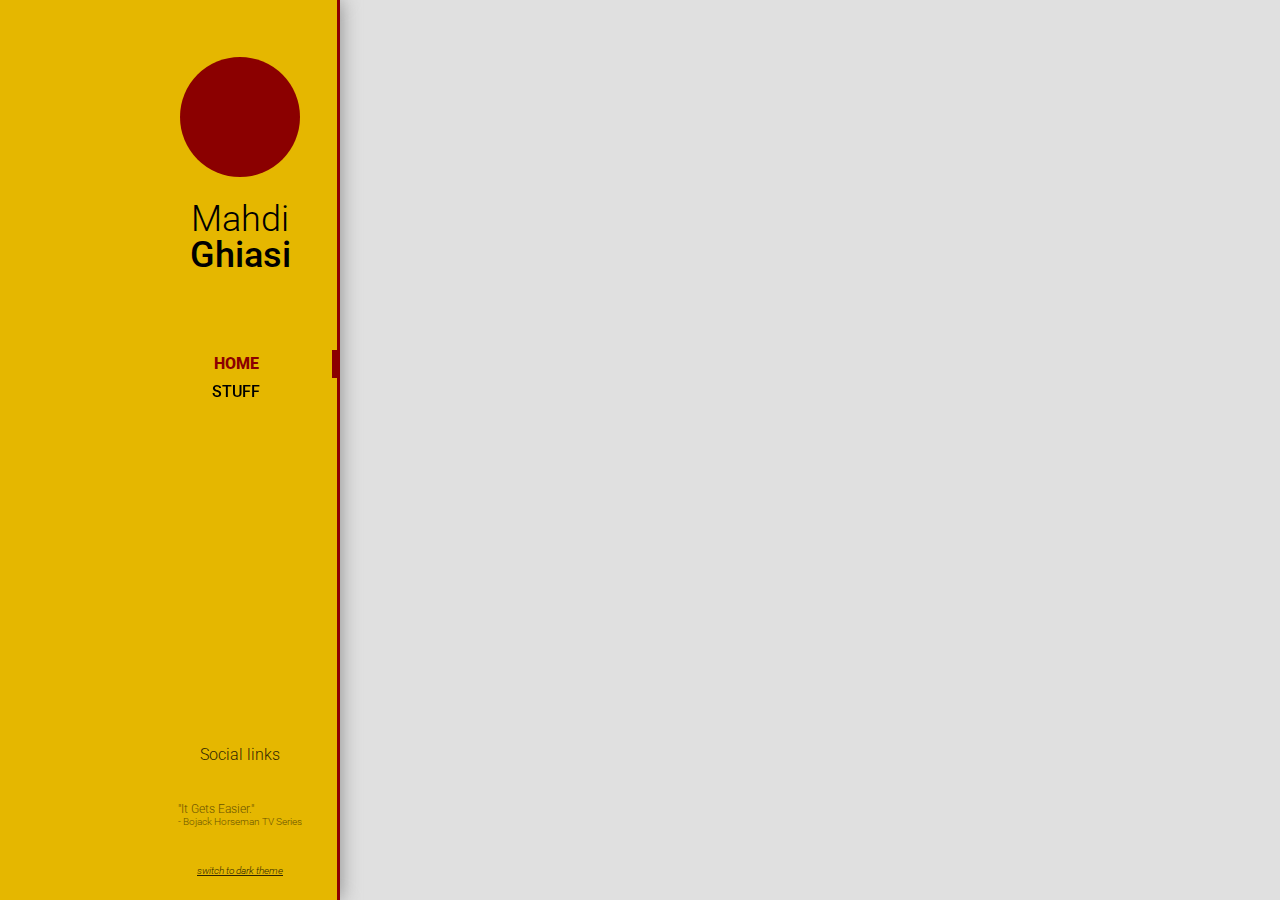
<file: index.html>
<html>
    <head>
        <link href="https://fonts.googleapis.com/css2?family=Roboto:wght@100;300;400;500;700;900&display=swap" rel="stylesheet">
        <link rel="stylesheet" href="css/main.css" />
        <link rel="stylesheet" href="css/main-dark.css" />
        <link rel="stylesheet" href="css/main-light2.css" />
        <link rel="stylesheet" href="css/animations.css" />
        <script src="js/structure.js"></script>
        <script src="js/main.js"></script>
    </head>
    <body class="centered-content dark1 light2">
        <div id="background">
            <div class="background-part background-left">
            </div>
            <div class="background-part background-right">
            </div>
        </div>
        <div id="container">
            <div id="side-shadow" class="side-item">
            </div>
            <div id="header" class="side-item">
                <div>
                    <div id="header-logo"></div>
                    <h1>Mahdi</h1>
                    <h2>Ghiasi</h2>
                </div>
            </div>
            <div id="footer" class="side-item">
                <div>
                    Social links
                    <br />
                    <br />
                    <br />
                    <div style="text-align: left; opacity: 0.7;" title="Many of my favorite lines from the show are really nsfw; but this one is alright, I guess.">
                        <div style="font-size: 12px;">
                            "It Gets Easier."
                        </div>
                        <div style="font-size: 10px;">
                            - Bojack Horseman TV Series
                        </div>
                    </div>
                    <br />
                    <br />
                    <a href="#" class="switch-theme-button switch-theme-button-dark">switch to dark theme</a>
                    <a href="#" class="switch-theme-button switch-theme-button-light">switch to light theme</a>
                </div>
            </div>
            <div id="menu" class="side-item">
                <div id="menu-items">

                </div>
            </div>
            <div id="content-container">
                <div id="content"></div>
            </div>
        </div>
    </body>
</html>
</file>
<file: css/main.css>
body, h1, h2 {
    margin: 0;
    font-family: Roboto;
    font-weight: 500;
}

a {
    color: black;
    text-decoration: none;
}

.side-item a {
    color: white;
}

#container {
    max-width: 1000px;
    min-height: 100%;
    background: #e0e0e0;
}

.centered-content #background {
    position: fixed;
    left: 0;
    top: 0;
    bottom: 0;
    right: 0;
    z-index: -1;
}

.centered-content .background-part {
    display: block;
    height: 100%;
    width: 50%;
    float: left;
}

.centered-content .background-left {
    background: #2CC2E8;
}

.centered-content .background-right {
    background: #e0e0e0;
}

.centered-content #container {
    margin-left: auto;
    margin-right: auto;
}

.side-item {
    position: fixed;
    width: 200px;
    text-align: center;
    display: flex;
    justify-content: center;
    align-items: center;
    background: #2CC2E8;
    color: white;
}

#side-shadow {
    top: 0;
    bottom: 0;
    background: #888;
    margin-left: 100px;
    width: 100px;
    filter: blur(10px);
}

#header {
    height: 330px;
}

#header #header-logo {
    width: 120px;
    height: 120px;
    background: skyblue;
    border-radius: 60px;
    margin-bottom: 24px;
}

#header h1, #header h2 {
    display: block;
    font-weight: 300;
    font-size: 36px;
    line-height: 36px;
}

#header h2 {
    font-weight: 500;
}

#menu {
    height: calc(100% - 330px - 180px);
    top: 330px;
    align-items: flex-start;
}

#menu-items {
    margin-top: 20px;
    width: 100%;
}

#menu-items a {
    display: block;
    font-size: 16px;
    line-height: 28px;
    text-transform: uppercase;
}

.menu-item {
    transition: border .2s;
    border-right: 8px solid transparent;
    position: relative;
}

.menu-item-selected {
    color: #0055aa  !important;
    font-weight: 800;
    border-right-color: #0055aa;
}

.menu-item-active {
    animation: menu-item-border-blink 2s infinite;
}

.menu-item-progress-slow, .menu-item-progress-fast {
    position: absolute;
}

.menu-item-selected .menu-item-progress-slow, .menu-item-active .menu-item-progress-slow,
.menu-item-selected .menu-item-progress-fast, .menu-item-active .menu-item-progress-fast {
    width: 3px;
    left: 197px;
    top: -50vh;
    height: 150vh;
    background: #0055aa;
    animation: menu-item-progress-blink 2s infinite, menu-item-progress-move 5s ease-in-out;
}

.menu-item-selected .menu-item-progress-fast {
    animation-duration: 0s, .8s;
}

.menu-item-active .menu-item-progress-fast {
    display: none;
}

@keyframes menu-item-progress-blink {
    0%   {
        background: #0055aa;
    }
    25%  {
        background: darkred;
    }
    50%  {
        background: goldenrod;
    }
    75%  {
        background: darkcyan;
    }
    100%  {
        background: #0055aa;
    }
}

@keyframes menu-item-border-blink {
    0%   {
        border-right-color: #0055aa;
    }
    25%  {
        border-right-color: darkred;
    }
    50%  {
        border-right-color: goldenrod;
    }
    75%  {
        border-right-color: darkcyan;
    }
    100%  {
        border-right-color: #0055aa;
    }
}

@keyframes menu-item-progress-move {
    0%   {
        height: 0;
        top: 50%;
    }
    100%  {
        top: -75vh;
        height: 150vh;
    }
}


#footer {
    height: 180px;
    bottom: 0px;
    font-weight: 300;
}

#footer > div {
    opacity: 0.8;
}

#content-container {
    padding-left: 200px;
}


#content {
    padding: 50px 30px;
    opacity: 1;
    transition: filter 0s ease-in-out, opacity 0s ease-in-out;
}

#content.hiding {
    filter: blur(100px);
    opacity: 0;
    transition-duration: 0.5s, 0.5s;
}

.switch-theme-button {
    font-size: 10px;
    text-decoration: underline;
    font-style: italic;
}

.switch-theme-button-dark {
    display: block;
}

.switch-theme-button-light {
    display: none;
}
</file>
<file: css/main-dark.css>
body.dark {
    color: white;
}

body.dark a {
    color: white;
}


body.dark #header h1 {
    font-weight: 100;
}

body.dark #header h2 {
    font-weight: 300;
}

body.dark #container {
    background: #383000;
}

body.dark.centered-content .background-left {
    background: #101010;
}

body.dark.centered-content .background-right {
    background: #383000;
}

body.dark .side-item {
    background: #101010;
}

body.dark #side-shadow {
    background: #222;
}

body.dark #header #header-logo {
    background: darkgoldenrod;
}

body.dark .menu-item-selected {
    color: goldenrod !important;
    border-right-color: goldenrod;
}

body.dark .menu-item-selected .menu-item-progress-slow, body.dark .menu-item-active .menu-item-progress-slow,
body.dark .menu-item-selected .menu-item-progress-fast, body.dark .menu-item-active .menu-item-progress-fast {
    background: goldenrod;
    width: 2px;
    left: auto;
    right: -5px;
    animation: menu-item-progress-blink-dark 2s infinite, menu-item-progress-move 5s ease-in-out;
}

body.dark .menu-item-selected .menu-item-progress-fast {
    animation-duration: 0s, .8s;
}

body.dark .menu-item-active .menu-item-progress-fast {
    display: none;
}

body.dark .menu-item {
    border-right-width: 5px;
}

body.dark .menu-item-active {
    animation: menu-item-border-blink-dark 2s infinite;
}

@keyframes menu-item-progress-blink-dark {
    0%   {
        background: darkgoldenrod;
    }
    25%  {
        background: darkorchid;
    }
    50%  {
        background: darkred;
    }
    75%  {
        background: darkslateblue;
    }
    100%  {
        background: darkgoldenrod;
    }
}

@keyframes menu-item-border-blink-dark {
    0%   {
        border-right-color: darkgoldenrod;
    }
    25%  {
        border-right-color: darkorchid;
    }
    50%  {
        border-right-color: darkred;
    }
    75%  {
        border-right-color: darkslateblue;
    }
    100%  {
        border-right-color: darkslateblue;
    }
}


body.dark .switch-theme-button-dark {
    display: none;
}

body.dark .switch-theme-button-light {
    display: block;
}
</file>
<file: css/main-light2.css>
body.light2 .side-item {
    background: #E5B700;
    color: black;
}


body.light2.centered-content .background-left {
    background: #E5B700;
}

body.light2 #header #header-logo {
    background: darkred;
}

body.light2 .side-item a {
    color: black;
}

body.light2 .menu-item-selected {
    color: darkred !important;
    border-right-color: darkred;
}

body.light2 .menu-item-selected .menu-item-progress-slow, body.light2 .menu-item-active .menu-item-progress-slow,
body.light2 .menu-item-selected .menu-item-progress-fast, body.light2 .menu-item-active .menu-item-progress-fast {
    background: darkred;
}
</file>
<file: css/animations.css>
.anim-entrance-up {
    animation: entrance-up .3s ease-out forwards;
}

.anim-entrance-left {
    animation: entrance-left .3s ease-out forwards;
}

.anim-entrance-right {
    animation: entrance-right .3s ease-out forwards;
}

.anim-entrance-down {
    animation: entrance-down .3s ease-out forwards;
}

@keyframes entrance-up {
    0% {
        opacity: 0;
        transform: translateY(30px);
    }
    100% {
        opacity: 1;
        transform: translateY(0);
    }
}

@keyframes entrance-down {
    0% {
        opacity: 0;
        transform: translateY(-30px);
    }
    100% {
        opacity: 1;
        transform: translateY(0);
    }
}

@keyframes entrance-left {
    0% {
        opacity: 0;
        transform: translateX(30px);
    }
    100% {
        opacity: 1;
        transform: translateY(0);
    }
}

@keyframes entrance-right {
    0% {
        opacity: 0;
        transform: translateX(-30px);
    }
    100% {
        opacity: 1;
        transform: translateY(0);
    }
}
</file>
